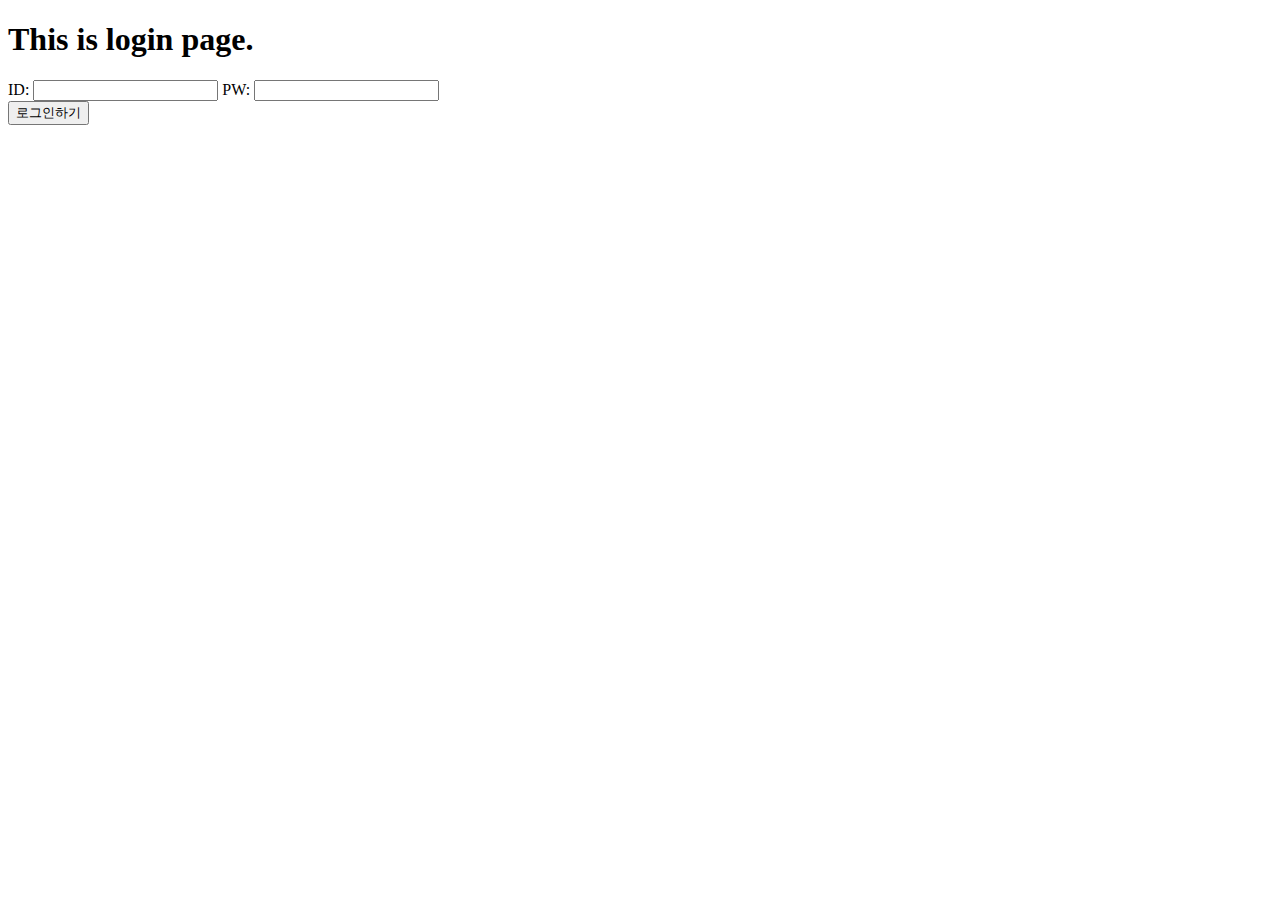
<file: Login 복사본.html>
<!DOCTYPE html>
<html lang="en">
<head>
    <meta charset="UTF-8">
    <title>login!!!</title>
</head>
<body>
    <h1>
    	This is login page.
  	</h1>
    <div>
    	ID: 
    	<input type="text">
    	PW: 
    	<input type="text">   
   	</div>
   	<button>로그인하기</button>
</body>
</html>
</file>
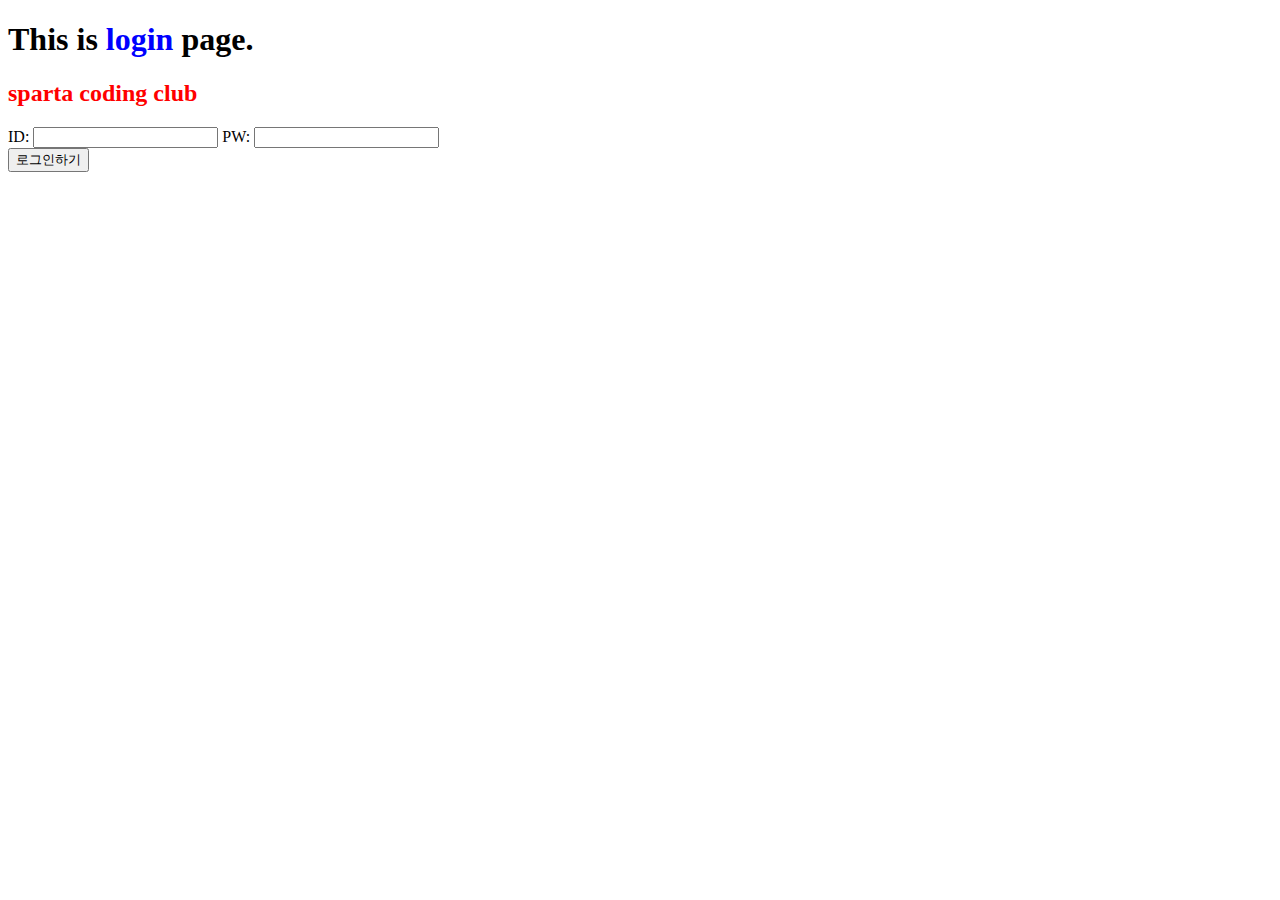
<file: Login_CSS 복사본.html>
<!DOCTYPE html>
<html lang="en">
<head>
    <meta charset="UTF-8">
    <title>login!!!</title>
    <style>
    	.red {
    		color: red;
    		font-size: 20;
    	}
    	#blue {
    		color: blue;
    	}
    </style>
</head>
<body>
    <h1>
    	This is <span id="blue" class="red">login</span> page.
  	</h1>
  	<h2 class="red">sparta coding club</h2>
    <div>
    	ID: 
    	<input type="text">
    	PW: 
    	<input type="text">   
   	</div>
   	<button>로그인하기</button>
</body>
</html>
</file>
